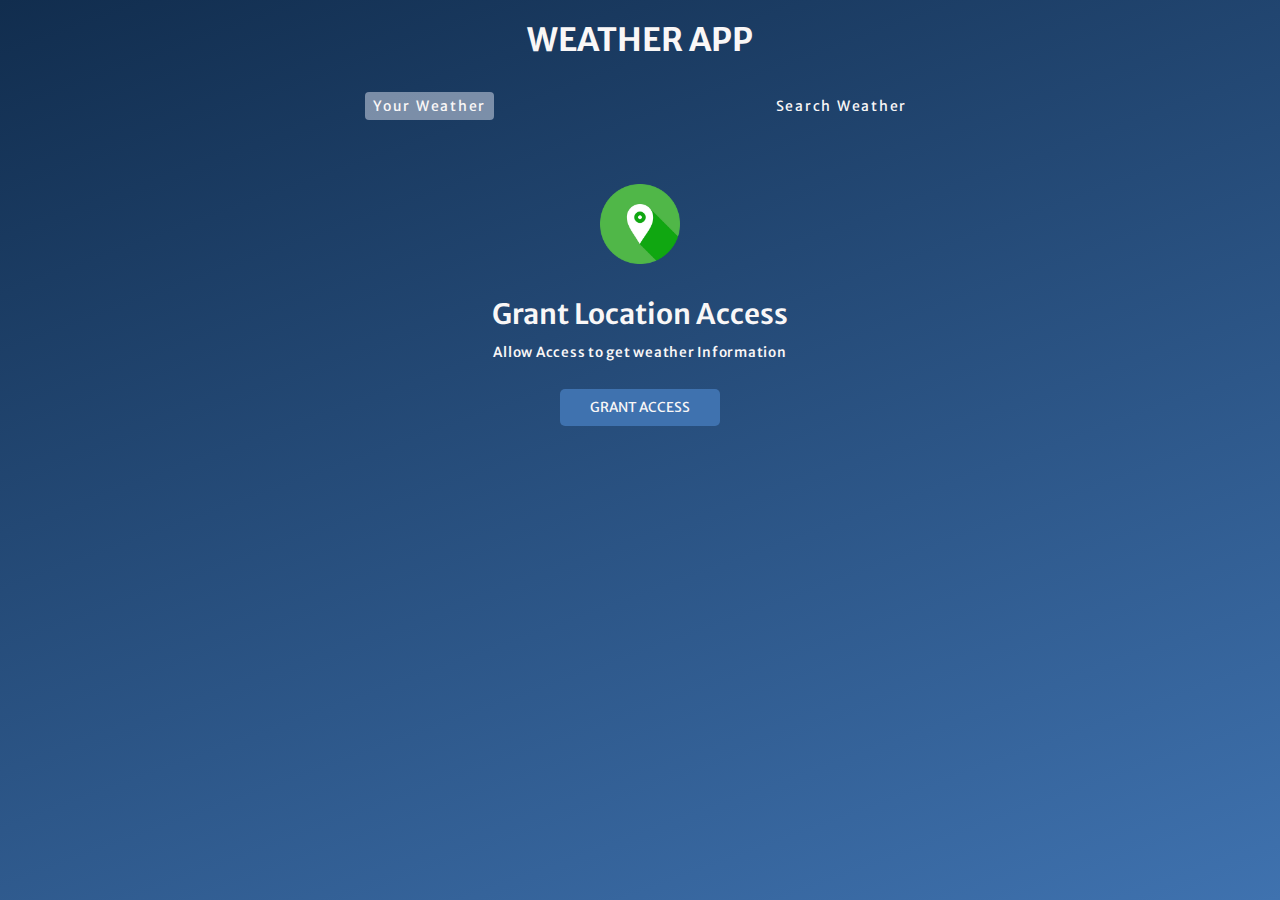
<file: index.html>
<!DOCTYPE html>
<html lang="en">
<head>
    <meta charset="UTF-8">
    <meta http-equiv="X-UA-Compatible" content="IE=edge">
    <meta name="viewport" content="width=device-width, initial-scale=1.0">
    <title>Document</title>
    <link rel="preconnect" href="https://fonts.googleapis.com" />
    <link rel="preconnect" href="https://fonts.gstatic.com" crossorigin />
    <link href="https://fonts.googleapis.com/css2?family=Merriweather+Sans:wght@300;400;500;600;700&display=swap"
    rel="stylesheet" />
    <link rel="stylesheet" href="weather.css">
</head>
<body>
    
    <div class="wrapper">

        <h1>Weather App</h1>

        <div class="tab-container">
            <p class="tab" data-userWeather>Your Weather</p>
            <p class="tab" data-searchWeather>Search Weather</p>
        </div>

        <div class="weather-container">

            <!-- grant location container-->
            <div class="sub-container grant-location-container">
                <img src="./assets/location.png" width="80" height="80" loading="lazy">
                <p>Grant Location Access</p>
                <p>Allow Access to get weather Information</p>
                <button class="btn" data-grantAccess>Grant Access</button>
            </div>

            <!-- search form -> form-container-->
            <form class="form-container" data-searchForm>
                <input placeholder="Search for City..." data-searchInput>
                <button class="btn" type="submit">
                    <img src="./assets/search.png"  width="20" height="20" loading="lazy">
                </button>
            </form>

            <!--- loading screen container -->
            <div class="sub-container loading-container">
                <img src="./assets/loading.gif" width="150" height="150">
                <p>Loading</p>
            </div>

            <!-- not found image -->
             <div class="not-found">
                <img src="./assets/not-found.png" width="250" height="250">
             </div>

            <!-- show weather info -->
            <div class="sub-container user-info-container">

                <!--city name and Flag-->
                <div class="name">
                    <p data-cityName></p>
                    <img data-countryIcon>
                </div>

                <!-- weather description-->
                <p data-weatherDesc></p>
                <!--weather Icon-->
                <img data-weatherIcon>
                <!--temperature-->
                <p data-temp></p>

                <!--3 cards - parameters-->
                <div class="parameter-container">

                    <!--card 1-->
                    <div class="parameter">
                        <img src="./assets/wind.png" >
                        <p>windspeed</p>
                        <p data-windspeed></p>
                    </div>

                    <!--card 2-->
                    <div class="parameter">
                        <img src="./assets/humidity.png" >
                        <p>humidity</p>
                        <p data-humidity></p>
                    </div>

                    <!--card 3-->
                    <div class="parameter">
                        <img src="./assets/cloud.png" >
                        <p>Clouds</p>
                        <p data-cloudiness></p>
                    </div>
                </div>
            </div>
        </div>
    </div>
    <script src="weather.js"></script>
</body>
</html>
</file>
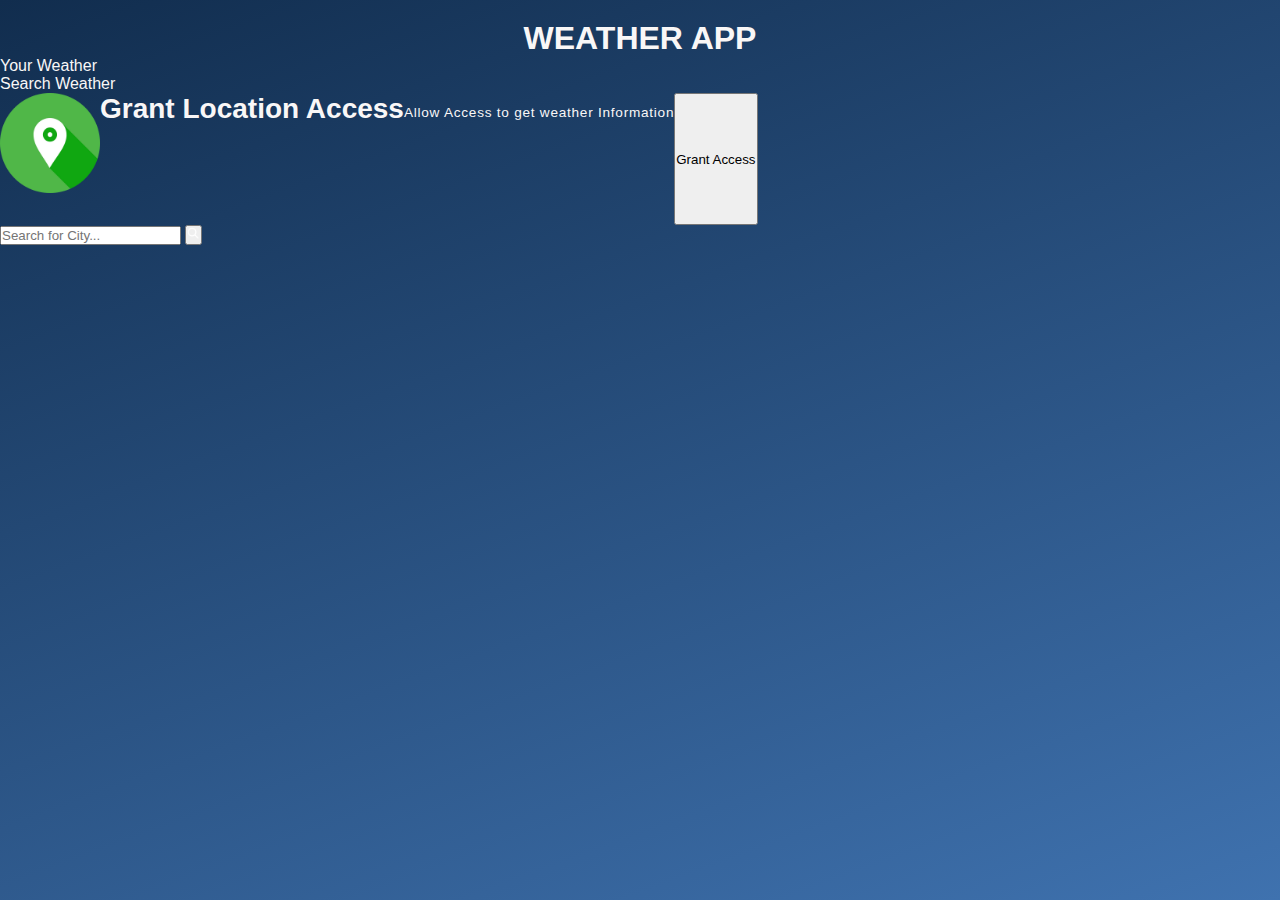
<file: weather.html>
<!DOCTYPE html>
<html lang="en">
<head>
    <meta charset="UTF-8">
    <meta name="viewport" content="width=device-width, initial-scale=1.0">
    <title>Weather App</title>
    <link rel="icon" href="assets/favicon.ico">
    <link rel="stylesheet" href="weather.css">
</head>
<body>
    <div class="wrapper">
        <div class="container">
            <h1>Weather App</h1>
            <div class="heads">
                <p data-userWeather>Your Weather</p>
                <p data-searchWeather>Search Weather</p>
            </div>
            <div class="weather-cont">
                <div class="grant-location-container">
                    <img src="assets/location.png" height="100" width="100">
                    <p>Grant Location Access</p>
                    <p>Allow Access to get weather Information</p>
                    <button id="btn" data-grantAccess>Grant Access</button>
                </div>
                <form class="search" data-searchForm>
                    <input type="text" placeholder="Search for City..." id="weather-input" data-searchInput>
                    <!-- <button type="submit" onclick="searchWeather()"> -->
                    <button type="submit" id="btnn">
                        <img src="assets/search.png" height="13" width="13">
                    </button>
                </form>
                <div class="loading-container">
                    <img src="assets/loading.gif" alt="Loading Screen" height="150" width="150">
                </div>
                <div class="user-info-container">
                    <div class="name">
                        <p data-cityName id="citynaam"></p>
                        <img data-countryIcon height="50" width="75">
                    </div>
                    <p data-weatherDesc></p>
                    <img data-weatherIcon height="70" width="70">
                    <p data-temp id="temperature"></p>
                    <div class="images">
                        <div class="parameter">
                            <img src="assets/wind.png" alt="wind" height="50" width="50">
                            <p>Windspeed</p>
                            <p data-windspeed></p>
                        </div>
                        <div class="parameter">
                            <img src="assets/humidity.png" alt="Humidity" height="50" width="50">
                            <p>Humidity</p>
                            <p data-humidity></p>
                        </div>
                        <div class="parameter">
                            <img src="assets/cloud.png" alt="cloud" height="50" width="50">
                            <p>Clouds</p>
                            <p data-cloudiness></p>
                        </div>
                    </div>
                </div>
            </div>
        </div>
    </div>
    <script src="weather.js"></script>
</body>
</html>
</file>
<file: weather.css>
*,*::before,*::after {
    margin: 0;
    padding: 0;
    box-sizing: border-box;
    font-family: 'Merriweather Sans', sans-serif;
}

:root {
    --colorDark1: #112D4E;
    --colorDark2: #3F72AF;
    --colorLight1: #DBE2EF;
    --colorLight2: #F9F7F7;
}

.wrapper{
    width:100vw;
    height:100vh;
    color: var(--colorLight2);
    background-image: linear-gradient(160deg, #112d4e 0%, #3f72af 100%);;
}

.not-found {
    display: none;
    justify-content: center;
}

h1 {
    text-align: center;
    text-transform:uppercase;
    padding-top: 20px;
}

.tab-container {
    width:90%;
    max-width: 550px;
    margin: 0 auto;
    margin-top: 2rem;
    display: flex;
    justify-content: space-between;
}

.tab{
    cursor: pointer;
    font-size: 0.875rem;
    letter-spacing: 1.75px;
    padding: 5px 8px;
}

.tab.current-tab{
    background-color: rgba(219, 226, 239, 0.5);
    border-radius: 4px;
}

.weather-container{
    margin-block:4rem;
}

.btn{
    all: unset;
    /* appearance: none;
    border:none;
    color: white; */
    font-size: 0.85rem;
    text-transform: uppercase;
    border-radius: 5px;
    background-color: var(--colorDark2);
    cursor: pointer;
    padding: 10px 30px;
    margin-bottom: 10px;
}

.sub-container{
    display:flex;
    flex-direction:column;
    align-items: center;
}

.grant-location-container{
     display:none; 
}

.grant-location-container img{
    margin-bottom: 2rem;
}

.grant-location-container p:first-of-type{
    font-size: 1.75rem;
    font-weight: 600; 
}

.grant-location-container p:last-of-type{
    font-size:0.85rem;
    font-weight: 500;
    margin-top: 0.75rem;
    margin-bottom: 1.75rem;
    letter-spacing: 0.75px;
}

.loading-container{
    display: none;
}

.loading-container p{
    text-transform: uppercase;
}

.user-info-container{
    display:none;
}

.name{
    display: flex;
    align-items: center;
    gap: 0 0.5rem;
    margin-bottom: 1rem;
}

.user-info-container p{
    font-size:1.5rem;
    font-weight:200;
}

.user-info-container img{
    width:90px;
    height:90px;
}

.name p{
        font-size:2rem;
}

.name img{
    width: 30px;
    height:30px;
    object-fit: contain;
}

.user-info-container p[data-temp] {
    font-size:2.75rem;
    font-weight:700;
}

.parameter-container{
    width:90%;
    display: flex;
    gap: 10px 20px;
    justify-content: center;
    align-items: center;
    margin-top: 2rem;
}

.parameter{
    width:30%;
    max-width:200px;
    background-color: rgba(219, 226, 239, 0.5);;
    border-radius: 5px;
    padding:1rem;
    display: flex;
    flex-direction: column;
    gap:5px 0;
    align-items: center; 
}   

.parameter img{
    width:50px;
    height:50px;
}

.parameter p:first-of-type{
    font-size: 1.15rem;
    font-weight:600;
    text-transform: uppercase;
}

.parameter p:last-of-type{
    font-size: 1rem;
    font-weight: 200;
}

.form-container{
    display: none;
    width:90%;
    max-width:550px;
    margin:0 auto;
    justify-content: center;
    align-items: center;
    gap: 0 10px; 
    margin-bottom: 2rem;
}

.form-container input{
    all:unset;
    width: calc(100% - 80px);
    height:40px;
    padding: 0 20px;
    background-color:rgba(219, 226, 239, 0.5);
    border-radius: 10px;
}

.form-container input::placeholder{
    color: rgba(255, 255, 255, 0.7);
}

.form-container input:focus{
    outline: 3px solid rgba(255, 255, 255, 0.7);
}

.form-container .btn {
    padding:unset;
    width: 40px;
    height: 40px;
    display: flex;
    align-items: center;
    justify-content: center;
    border-radius: 100%;
    margin-bottom:1px;
}

.active {
    display: flex;
}
</file>
